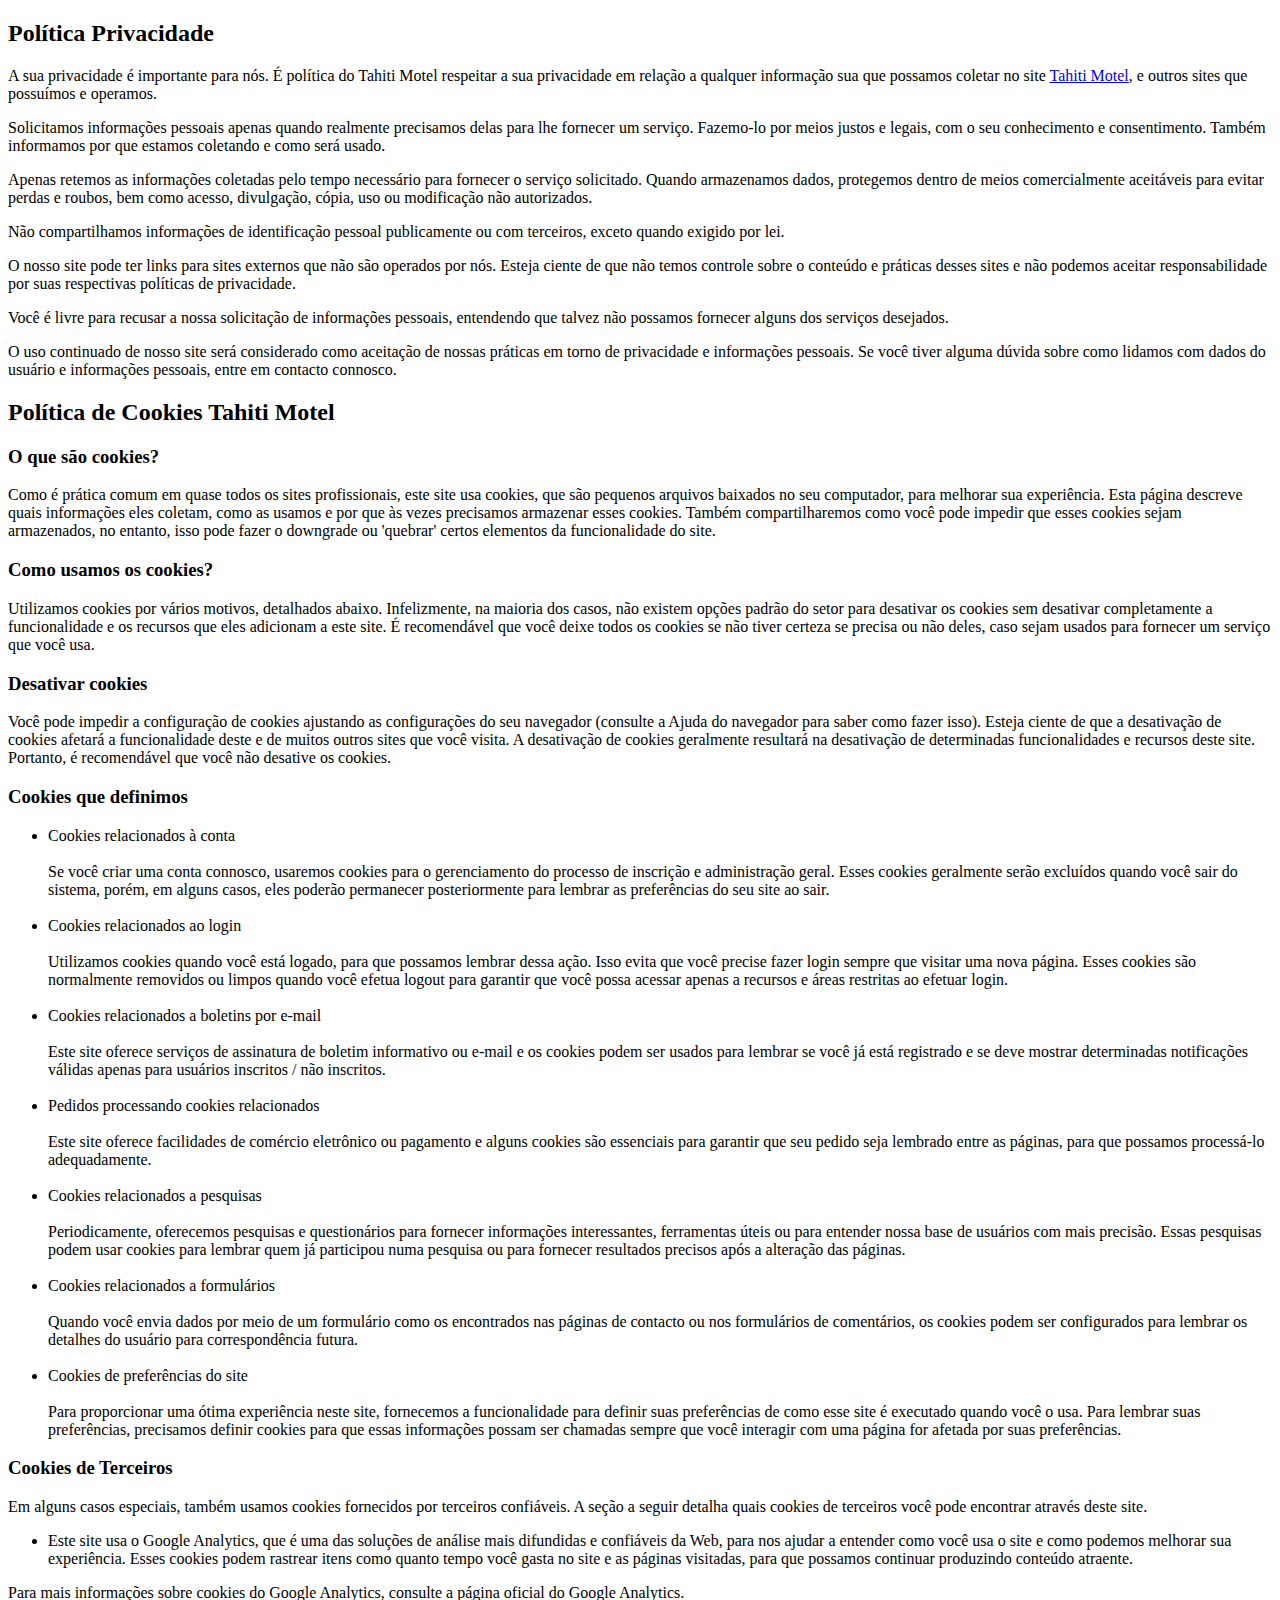
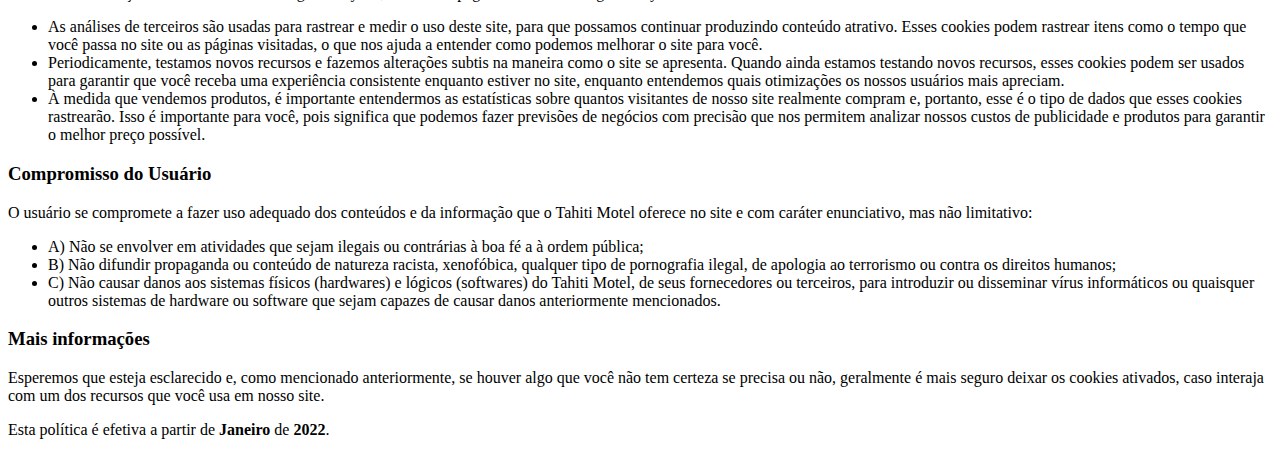
<file: privacidade.html>
<!DOCTYPE html>
<html lang="en">

<head>
    <meta charset="UTF-8">
    <meta http-equiv="X-UA-Compatible" content="IE=edge">
    <meta name="viewport" content="width=device-width, initial-scale=1.0">
    <link rel="icon" type="image/png" sizes="32x32" href="icone/favicon-16x16.png" />
    <title>Política de Privacidade</title>
</head>

<body>
    <h2>Política Privacidade</h2>
    <p>A sua privacidade é importante para nós. É política do Tahiti Motel respeitar a sua privacidade em relação a
        qualquer informação sua que possamos coletar no site <a href=https://www.tahitimotel.com.br />Tahiti Motel</a>,
        e outros sites que possuímos e operamos.</p>
    <p>Solicitamos informações pessoais apenas quando realmente precisamos delas para lhe fornecer um serviço. Fazemo-lo
        por meios justos e legais, com o seu conhecimento e consentimento. Também informamos por que estamos coletando e
        como será usado. </p>
    <p>Apenas retemos as informações coletadas pelo tempo necessário para fornecer o serviço solicitado. Quando
        armazenamos dados, protegemos dentro de meios comercialmente aceitáveis ​​para evitar perdas e roubos, bem como
        acesso, divulgação, cópia, uso ou modificação não autorizados.</p>
    <p>Não compartilhamos informações de identificação pessoal publicamente ou com terceiros, exceto quando exigido por
        lei.</p>
    <p>O nosso site pode ter links para sites externos que não são operados por nós. Esteja ciente de que não temos
        controle sobre o conteúdo e práticas desses sites e não podemos aceitar responsabilidade por suas respectivas políticas de privacidade. </p>
    <p>Você é livre para recusar a nossa solicitação de informações pessoais, entendendo que talvez não possamos
        fornecer alguns dos serviços desejados.</p>
    <p>O uso continuado de nosso site será considerado como aceitação de nossas práticas em torno de privacidade e
        informações pessoais. Se você tiver alguma dúvida sobre como lidamos com dados do usuário e informações
        pessoais, entre em contacto connosco.</p>
    <h2>Política de Cookies Tahiti Motel</h2>
    <h3>O que são cookies?</h3>
    <p>Como é prática comum em quase todos os sites profissionais, este site usa cookies, que são pequenos arquivos
        baixados no seu computador, para melhorar sua experiência. Esta página descreve quais informações eles coletam,
        como as usamos e por que às vezes precisamos armazenar esses cookies. Também compartilharemos como você pode
        impedir que esses cookies sejam armazenados, no entanto, isso pode fazer o downgrade ou 'quebrar' certos
        elementos da funcionalidade do site.</p>
    <h3>Como usamos os cookies?</h3>
    <p>Utilizamos cookies por vários motivos, detalhados abaixo. Infelizmente, na maioria dos casos, não existem opções
        padrão do setor para desativar os cookies sem desativar completamente a funcionalidade e os recursos que eles
        adicionam a este site. É recomendável que você deixe todos os cookies se não tiver certeza se precisa ou não
        deles, caso sejam usados ​​para fornecer um serviço que você usa.</p>
    <h3>Desativar cookies</h3>
    <p>Você pode impedir a configuração de cookies ajustando as configurações do seu navegador (consulte a Ajuda do
        navegador para saber como fazer isso). Esteja ciente de que a desativação de cookies afetará a funcionalidade
        deste e de muitos outros sites que você visita. A desativação de cookies geralmente resultará na desativação de
        determinadas funcionalidades e recursos deste site. Portanto, é recomendável que você não desative os cookies.
    </p>
    <h3>Cookies que definimos</h3>
    <ul>
        <li> Cookies relacionados à conta<br><br> Se você criar uma conta connosco, usaremos cookies para o
            gerenciamento do processo de inscrição e administração geral. Esses cookies geralmente serão excluídos
            quando você sair do sistema, porém, em alguns casos, eles poderão permanecer posteriormente para lembrar as
            preferências do seu site ao sair.<br><br> </li>
        <li> Cookies relacionados ao login<br><br> Utilizamos cookies quando você está logado, para que possamos lembrar
            dessa ação. Isso evita que você precise fazer login sempre que visitar uma nova página. Esses cookies são
            normalmente removidos ou limpos quando você efetua logout para garantir que você possa acessar apenas a
            recursos e áreas restritas ao efetuar login.<br><br> </li>
        <li> Cookies relacionados a boletins por e-mail<br><br> Este site oferece serviços de assinatura de boletim
            informativo ou e-mail e os cookies podem ser usados ​​para lembrar se você já está registrado e se deve
            mostrar determinadas notificações válidas apenas para usuários inscritos / não inscritos.<br><br> </li>
        <li> Pedidos processando cookies relacionados<br><br> Este site oferece facilidades de comércio eletrônico ou
            pagamento e alguns cookies são essenciais para garantir que seu pedido seja lembrado entre as páginas, para
            que possamos processá-lo adequadamente.<br><br> </li>
        <li> Cookies relacionados a pesquisas<br><br> Periodicamente, oferecemos pesquisas e questionários para fornecer
            informações interessantes, ferramentas úteis ou para entender nossa base de usuários com mais precisão.
            Essas pesquisas podem usar cookies para lembrar quem já participou numa pesquisa ou para fornecer resultados
            precisos após a alteração das páginas.<br><br> </li>
        <li> Cookies relacionados a formulários<br><br> Quando você envia dados por meio de um formulário como os
            encontrados nas páginas de contacto ou nos formulários de comentários, os cookies podem ser configurados
            para lembrar os detalhes do usuário para correspondência futura.<br><br> </li>
        <li> Cookies de preferências do site<br><br> Para proporcionar uma ótima experiência neste site, fornecemos a
            funcionalidade para definir suas preferências de como esse site é executado quando você o usa. Para lembrar
            suas preferências, precisamos definir cookies para que essas informações possam ser chamadas sempre que você
            interagir com uma página for afetada por suas preferências.<br> </li>
    </ul>
    <h3>Cookies de Terceiros</h3>
    <p>Em alguns casos especiais, também usamos cookies fornecidos por terceiros confiáveis. A seção a seguir detalha
        quais cookies de terceiros você pode encontrar através deste site.</p>
    <ul>
        <li> Este site usa o Google Analytics, que é uma das soluções de análise mais difundidas e confiáveis ​​da Web,
            para nos ajudar a entender como você usa o site e como podemos melhorar sua experiência. Esses cookies podem
            rastrear itens como quanto tempo você gasta no site e as páginas visitadas, para que possamos continuar
            produzindo conteúdo atraente. </li>
    </ul>
    <p>Para mais informações sobre cookies do Google Analytics, consulte a página oficial do Google Analytics.</p>
    <ul>
        <li> As análises de terceiros são usadas para rastrear e medir o uso deste site, para que possamos continuar
            produzindo conteúdo atrativo. Esses cookies podem rastrear itens como o tempo que você passa no site ou as
            páginas visitadas, o que nos ajuda a entender como podemos melhorar o site para você.</li>
        <li> Periodicamente, testamos novos recursos e fazemos alterações subtis na maneira como o site se apresenta.
            Quando ainda estamos testando novos recursos, esses cookies podem ser usados ​​para garantir que você receba
            uma experiência consistente enquanto estiver no site, enquanto entendemos quais otimizações os nossos
            usuários mais apreciam.</li>
        <li> À medida que vendemos produtos, é importante entendermos as estatísticas sobre quantos visitantes de nosso
            site realmente compram e, portanto, esse é o tipo de dados que esses cookies rastrearão. Isso é importante
            para você, pois significa que podemos fazer previsões de negócios com precisão que nos permitem analizar
            nossos custos de publicidade e produtos para garantir o melhor preço possível.</li>
    </ul>
    <h3>Compromisso do Usuário</h3>
    <p>O usuário se compromete a fazer uso adequado dos conteúdos e da informação que o Tahiti Motel oferece no site e
        com caráter enunciativo, mas não limitativo:</p>
    <ul>
        <li>A) Não se envolver em atividades que sejam ilegais ou contrárias à boa fé a à ordem pública;</li>
        <li>B) Não difundir propaganda ou conteúdo de natureza racista, xenofóbica, qualquer tipo de pornografia ilegal,
            de apologia ao terrorismo ou contra os direitos humanos;</li>
        <li>C) Não causar danos aos sistemas físicos (hardwares) e lógicos (softwares) do Tahiti Motel, de seus
            fornecedores ou terceiros, para introduzir ou disseminar vírus informáticos ou quaisquer outros sistemas de
            hardware ou software que sejam capazes de causar danos anteriormente mencionados.</li>
    </ul>
    <h3>Mais informações</h3>
    <p>Esperemos que esteja esclarecido e, como mencionado anteriormente, se houver algo que você não tem certeza se
        precisa ou não, geralmente é mais seguro deixar os cookies ativados, caso interaja com um dos recursos que você
        usa em nosso site.</p>
    <p>Esta política é efetiva a partir de <strong>Janeiro</strong> de <strong>2022</strong>.</p>
</body>

</html>
</file>
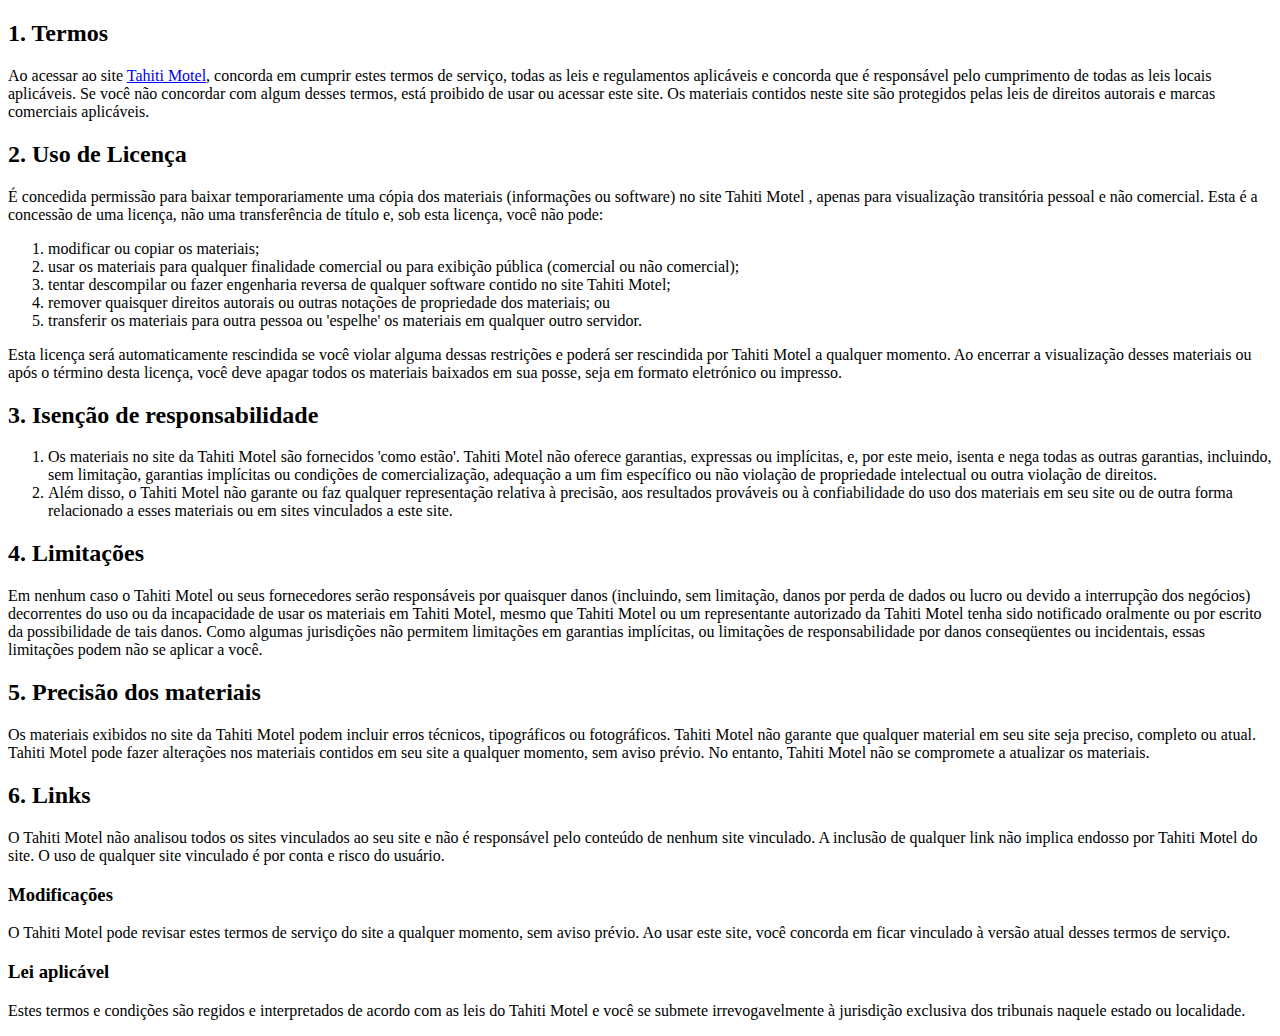
<file: termodeuso.html>
<!DOCTYPE html>
<html lang="en">

<head>
    <meta charset="UTF-8">
    <meta http-equiv="X-UA-Compatible" content="IE=edge">
    <meta name="viewport" content="width=device-width, initial-scale=1.0">
    <link rel="icon" type="image/png" sizes="32x32" href="icone/favicon-16x16.png" />
    <title>Termo de Uso</title>
</head>

<body>
    <h2>1. Termos</h2>
    <p>Ao acessar ao site <a href='https://www.tahitimotel.com.br/'>Tahiti Motel</a>, concorda em cumprir estes termos
        de serviço, todas as leis e regulamentos aplicáveis ​​e concorda que é responsável pelo cumprimento de todas as
        leis locais aplicáveis. Se você não concordar com algum desses termos, está proibido de usar ou acessar este
        site. Os materiais contidos neste site são protegidos pelas leis de direitos autorais e marcas comerciais
        aplicáveis.</p>
    <h2>2. Uso de Licença</h2>
    <p>É concedida permissão para baixar temporariamente uma cópia dos materiais (informações ou software) no site
        Tahiti Motel , apenas para visualização transitória pessoal e não comercial. Esta é a concessão de uma licença,
        não uma transferência de título e, sob esta licença, você não pode: </p>
    <ol>
        <li>modificar ou copiar os materiais;  </li>
        <li>usar os materiais para qualquer finalidade comercial ou para exibição pública (comercial ou não comercial); 
        </li>
        <li>tentar descompilar ou fazer engenharia reversa de qualquer software contido no site Tahiti Motel;  </li>
        <li>remover quaisquer direitos autorais ou outras notações de propriedade dos materiais; ou  </li>
        <li>transferir os materiais para outra pessoa ou 'espelhe' os materiais em qualquer outro servidor.</li>
    </ol>
    <p>Esta licença será automaticamente rescindida se você violar alguma dessas restrições e poderá ser rescindida por
        Tahiti Motel a qualquer momento. Ao encerrar a visualização desses materiais ou após o término desta licença,
        você deve apagar todos os materiais baixados em sua posse, seja em formato eletrónico ou impresso.</p>
    <h2>3. Isenção de responsabilidade</h2>
    <ol>
        <li>Os materiais no site da Tahiti Motel são fornecidos 'como estão'. Tahiti Motel não oferece garantias,
            expressas ou implícitas, e, por este meio, isenta e nega todas as outras garantias, incluindo, sem
            limitação, garantias implícitas ou condições de comercialização, adequação a um fim específico ou não
            violação de propriedade intelectual ou outra violação de direitos. </li>
        <li>Além disso, o Tahiti Motel não garante ou faz qualquer representação relativa à precisão, aos resultados
            prováveis ​​ou à confiabilidade do uso dos materiais em seu site ou de outra forma relacionado a esses
            materiais ou em sites vinculados a este site.</li>
    </ol>
    <h2>4. Limitações</h2>
    <p>Em nenhum caso o Tahiti Motel ou seus fornecedores serão responsáveis ​​por quaisquer danos (incluindo, sem
        limitação, danos por perda de dados ou lucro ou devido a interrupção dos negócios) decorrentes do uso ou da
        incapacidade de usar os materiais em Tahiti Motel, mesmo que Tahiti Motel ou um representante autorizado da
        Tahiti Motel tenha sido notificado oralmente ou por escrito da possibilidade de tais danos. Como algumas
        jurisdições não permitem limitações em garantias implícitas, ou limitações de responsabilidade por danos
        conseqüentes ou incidentais, essas limitações podem não se aplicar a você.</p>
    <h2>5. Precisão dos materiais</h2>
    <p>Os materiais exibidos no site da Tahiti Motel podem incluir erros técnicos, tipográficos ou fotográficos. Tahiti
        Motel não garante que qualquer material em seu site seja preciso, completo ou atual. Tahiti Motel pode fazer
        alterações nos materiais contidos em seu site a qualquer momento, sem aviso prévio. No entanto, Tahiti Motel não
        se compromete a atualizar os materiais.</p>
    <h2>6. Links</h2>
    <p>O Tahiti Motel não analisou todos os sites vinculados ao seu site e não é responsável pelo conteúdo de nenhum
        site vinculado. A inclusão de qualquer link não implica endosso por Tahiti Motel do site. O uso de qualquer site
        vinculado é por conta e risco do usuário.</p>
    </p>
    <h3>Modificações</h3>
    <p>O Tahiti Motel pode revisar estes termos de serviço do site a qualquer momento, sem aviso prévio. Ao usar este
        site, você concorda em ficar vinculado à versão atual desses termos de serviço.</p>
    <h3>Lei aplicável</h3>
    <p>Estes termos e condições são regidos e interpretados de acordo com as leis do Tahiti Motel e você se submete
        irrevogavelmente à jurisdição exclusiva dos tribunais naquele estado ou localidade.</p>
</body>

</html>
</file>
